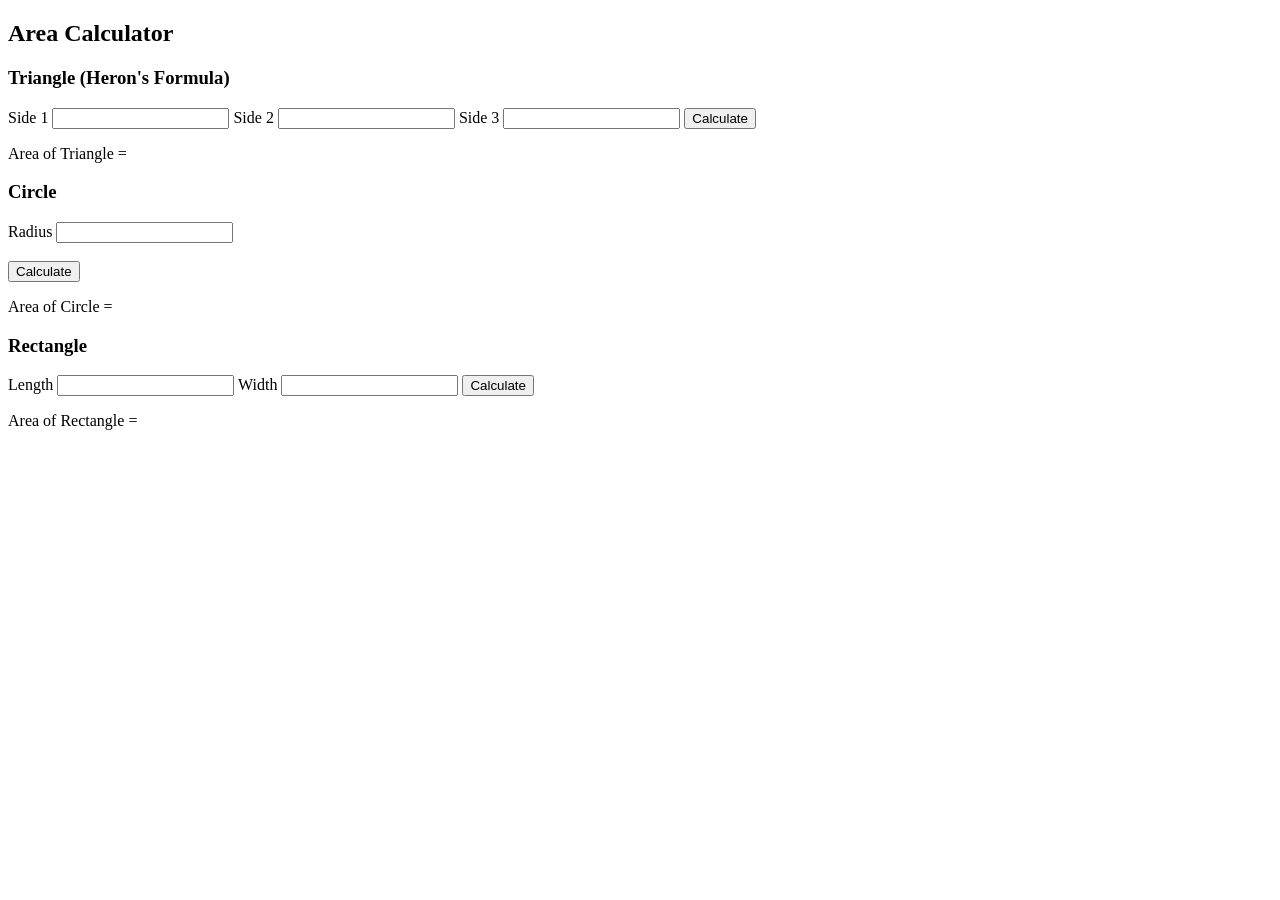
<file: 1 areas/index.html>
<!DOCTYPE html>
<html lang="en">
<head>
    <meta charset="UTF-8">
    <meta http-equiv="X-UA-Compatible" content="IE=edge">
    <meta name="viewport" content="width=device-width, initial-scale=1.0">
    <script src="script.js"></script>
    <title>Exp 1</title>
</head>
<body>
    <h2>Area Calculator</h2>
    <div>
        <h3>Triangle (Heron's Formula)</h3>
        <label>Side 1</label>
        <input type="number" id="side1" >

        <label>Side 2</label>
        <input type="number" id="side2" >

        <label>Side 3</label>
        <input type="number" id="side3" >

        <button onclick="triangle()">Calculate</button>

        <p>Area of Triangle = <span id="triangle"></span></p>
    </div>

    <div>
        <h3>Circle</h3>
        <label>Radius</label>
        <input type="number" id="radius" >
        <br><br>

        <button onclick="circle()">Calculate</button>

        <p>Area of Circle = <span id="circle"></span></p>
    </div>


    <div>
        <h3>Rectangle</h3>
        <label for="Length">Length</label>
        <input type="number" id="length"  size="18" onfocus="this.value=''">

        <label for="width">Width</label>
        <input type="number" id="width"  size="18" onfocus="this.value=''">

        <button onclick="rectangle()">Calculate</button>

        <p>Area of Rectangle = <span id="rectangle"></span></p>
    </div>
</body>
</html>
</file>
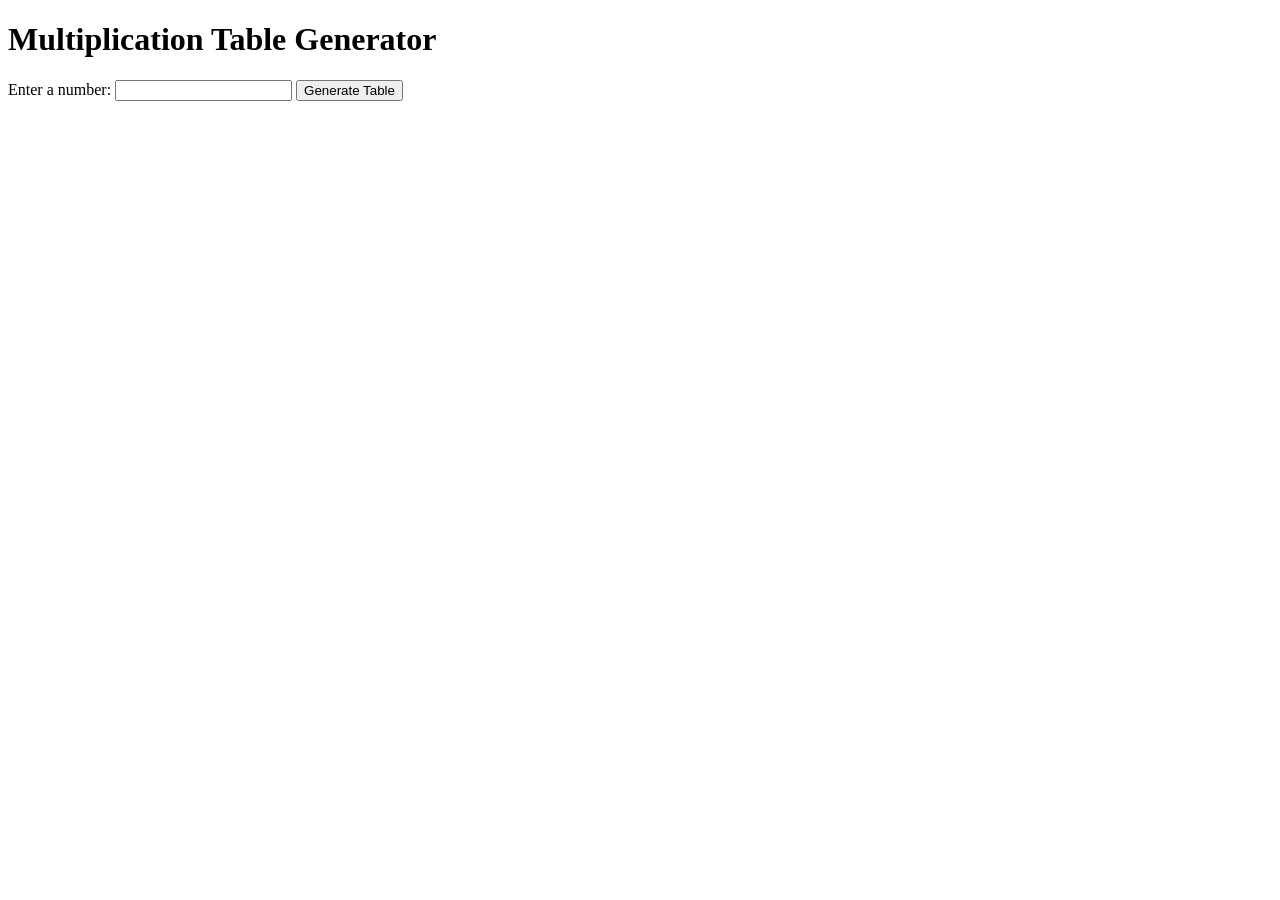
<file: 2 table/index.html>
<!DOCTYPE html>
<html lang="en">
<head>
<meta charset="UTF-8">
<meta name="viewport" content="width=device-width, initial-scale=1.0">
<title>Multiplication Table Generator</title>
</head>
<body>
  <h1>Multiplication Table Generator</h1>
  <label for="number">Enter a number:</label>
  <input type="number" id="number" />
  <button id="generateBtn">Generate Table</button>
  <div id="tableContainer"></div> 
  <script src="script.js"></script>
</body>
</html>
</file>
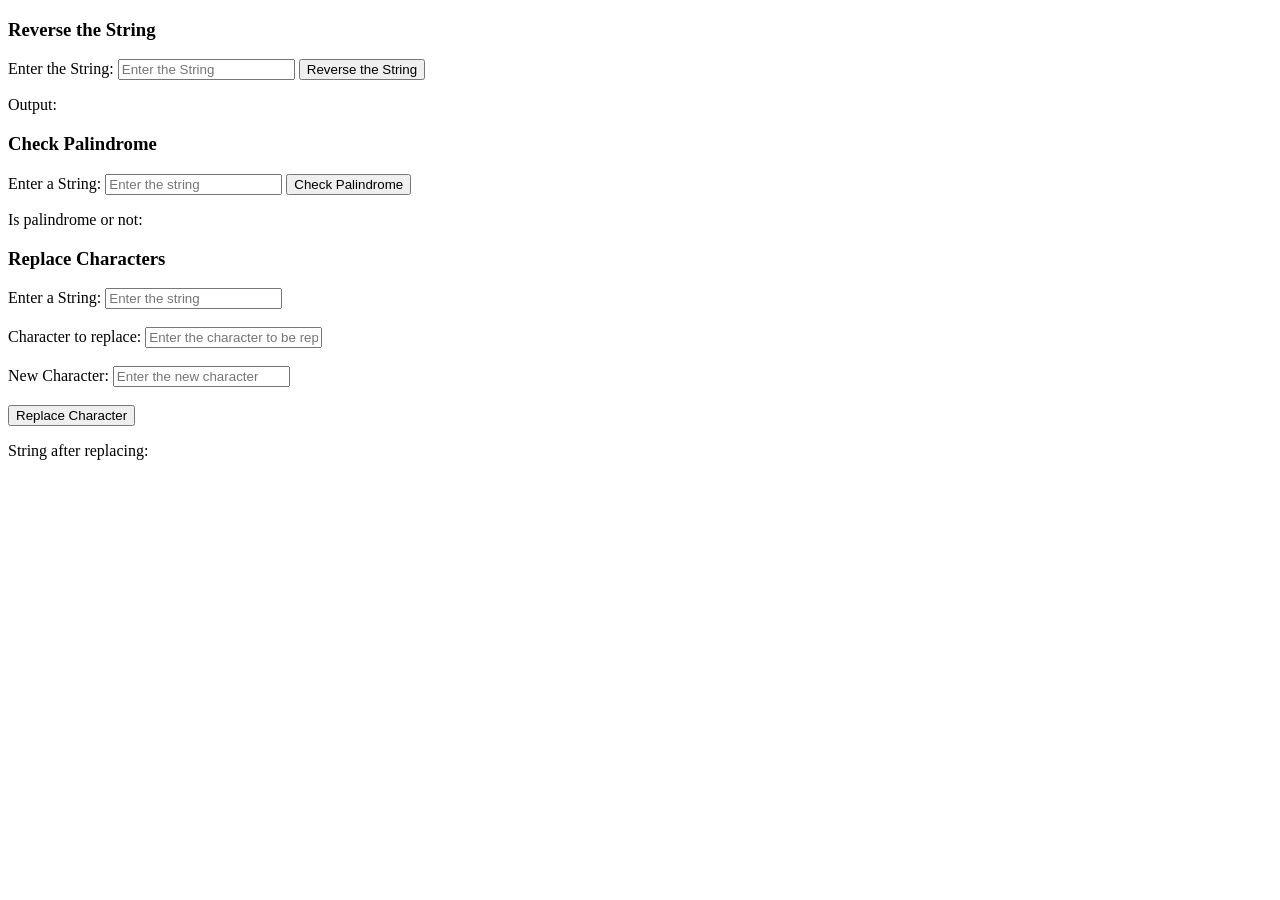
<file: 3 reverse palindrome replace string/index.html>
<!DOCTYPE html>
<html lang="en">
<head>
    <meta charset="UTF-8">
    <meta http-equiv="X-UA-Compatible" content="IE=edge">
    <meta name="viewport" content="width=device-width, initial-scale=1.0">
    <!-- <link rel="stylesheet" href="styles.css"> -->
    <script src="script.js"></script>
    <title>String Operations</title>
</head>
<body>
    <div class="container">        
        <div class="operation">
            <h3>Reverse the String</h3>
            <label for="s">Enter the String:</label>
            <input type="text" id="s" placeholder="Enter the String">
            <button onclick="reverse()">Reverse the String</button>
            <p class="output">Output: <span id="display1"></span></p>
        </div>

        <div class="operation">
            <h3>Check Palindrome</h3>
            <label for="string1">Enter a String:</label>
            <input id="string1" placeholder="Enter the string">
            <button onclick="is_pal()">Check Palindrome</button>
            <p class="output">Is palindrome or not: <span id="pal"></span></p>
        </div>

        <div class="operation">
            <h3>Replace Characters</h3>
            <label for="string3">Enter a String:</label>
            <input id="string3" placeholder="Enter the string">
            <br><br>
            <label for="char1">Character to replace:</label>
            <input id="char1" placeholder="Enter the character to be replaced">
            <br><br>
            <label for="char2">New Character:</label>
            <input id="char2" placeholder="Enter the new character">
            <br><br>
            <button onclick="replaced()">Replace Character</button>
            
        </div>

        <div>
            <p class="output">String after replacing: <span id="rep"></span></p>
        </div>

    </div>
</body>
</html>
</file>
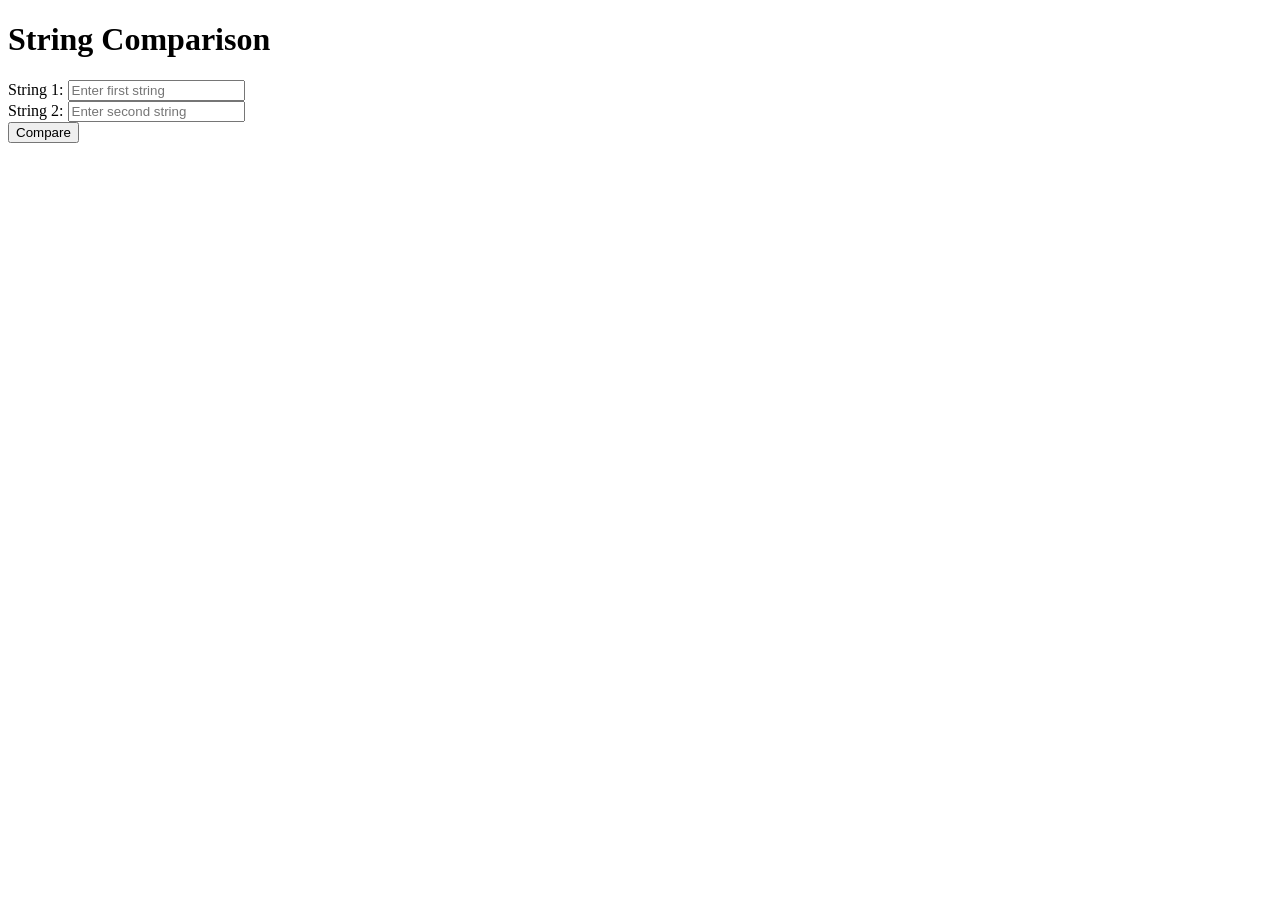
<file: 4 string comparison/index.html>
<!DOCTYPE html>
<html lang="en">
<head>
    <meta charset="UTF-8">
    <meta name="viewport" content="width=device-width, initial-scale=1.0">
    <title>String Comparison</title>
</head>
<body>
    <h1>String Comparison</h1>
    <label for="string1">String 1:</label>
    <input type="text" id="string1" placeholder="Enter first string">
    <br/>
    <label for="string2">String 2:</label>
    <input type="text" id="string2" placeholder="Enter second string">
    <br/>
    <button id="compareButton" onclick="compareStrings()">Compare</button>
    <p id="result"></p>
    <script src="script.js"></script>
</body>
</html>
</file>
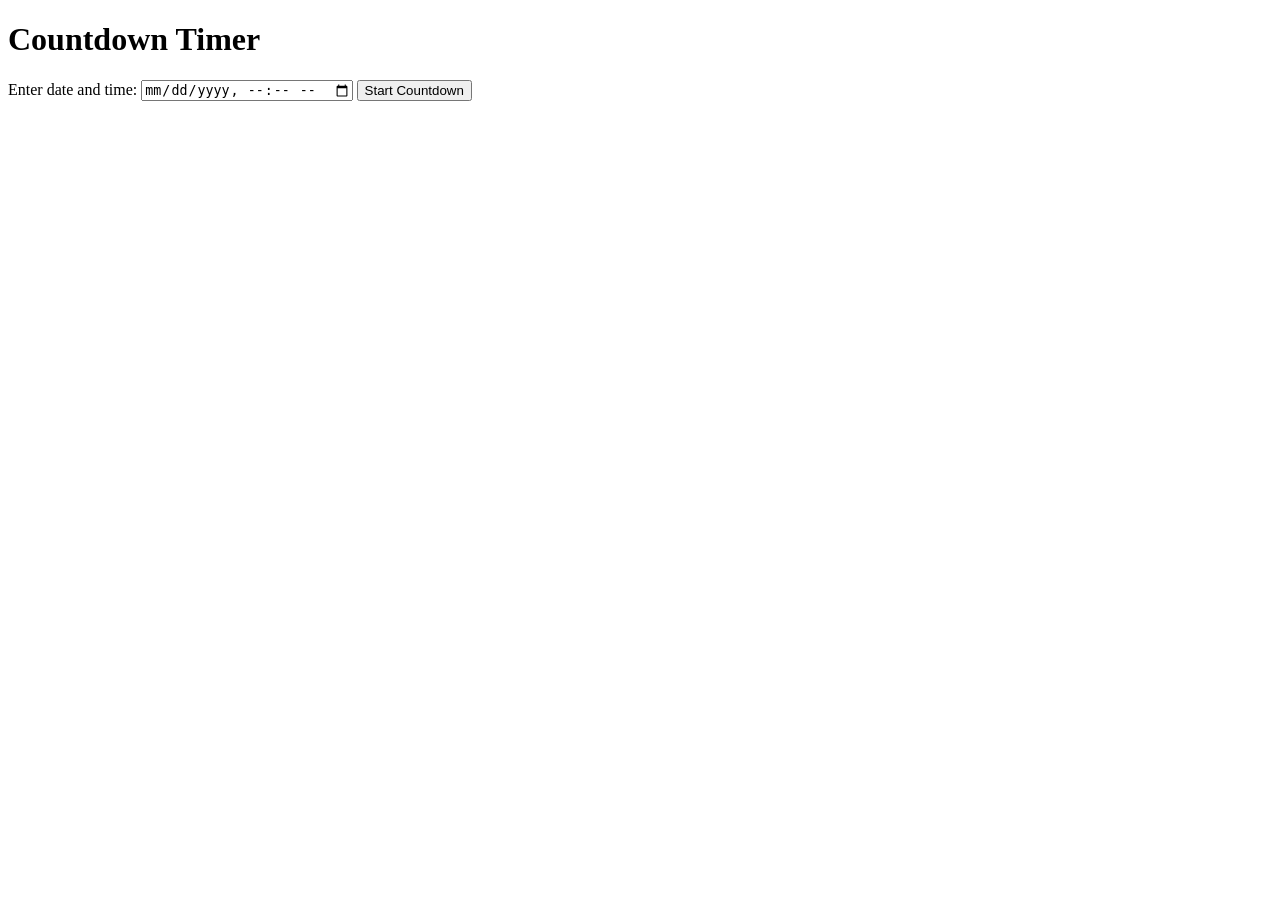
<file: 5 counter/index.html>
<!DOCTYPE html>
<html lang="en">
<head>
  <meta charset="UTF-8">
  <meta name="viewport" content="width=device-width, initial-scale=1.0">
  <title>Countdown Timer</title>
</head>
<body>

  <h1>Countdown Timer</h1>

  <label for="datetimeInput">Enter date and time:</label>
  <input type="datetime-local" id="datetimeInput">
  <button onclick="startCountdown()">Start Countdown</button>

  <div id="countdown"></div>

  <script src="script.js"></script>
</body>
</html>
</file>
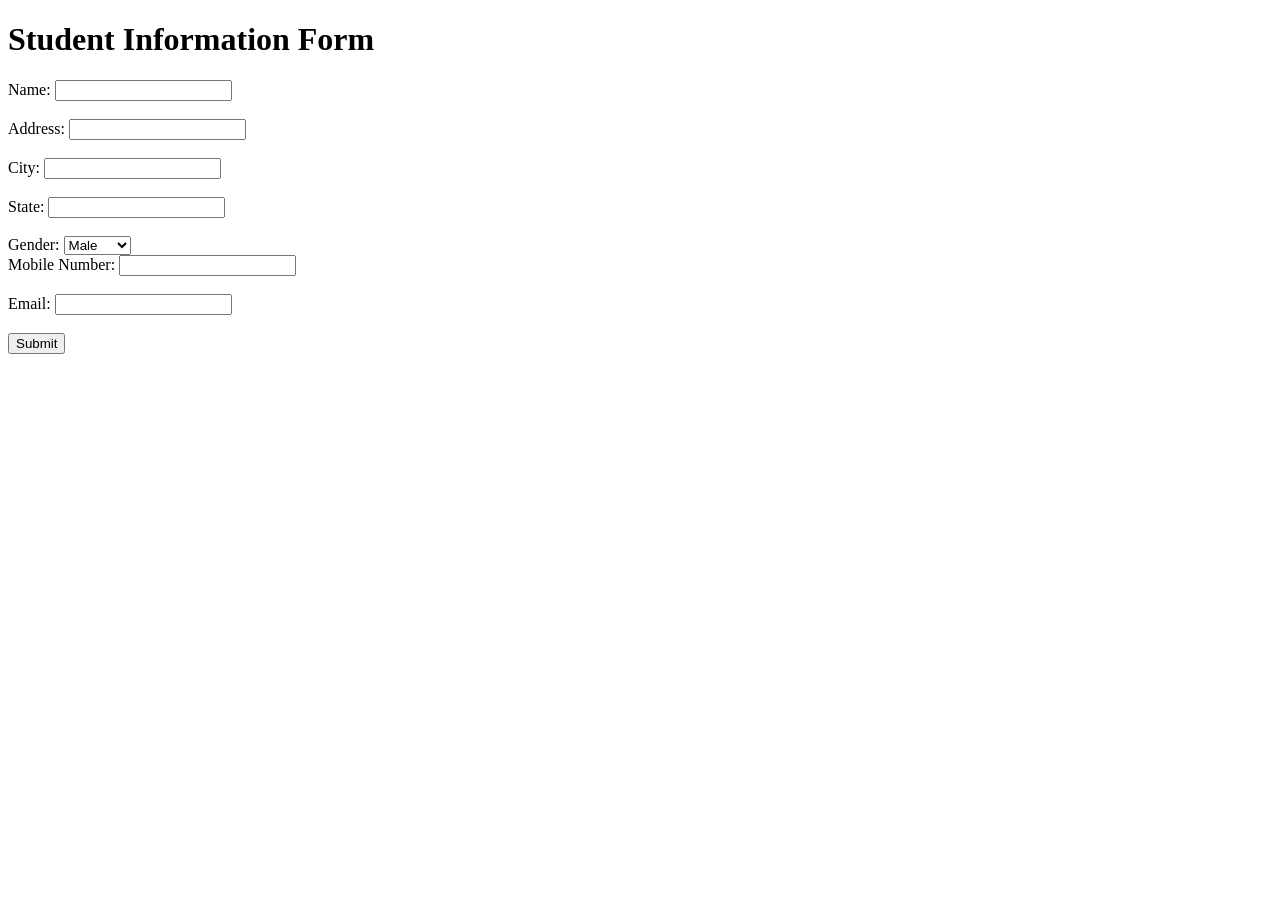
<file: 9 form vali/index.html>
<!DOCTYPE html>
<html lang="en">
<head>
    <meta charset="UTF-8">
    <meta name="viewport" content="width=device-width, initial-scale=1.0">
    <title>Student Information Form</title>
    
</head>
<body>
    <div class="form-container">
        <h1>Student Information Form</h1>
        <form onsubmit="validateForm(event)">
            <label for="name">Name:</label>
            <input type="text" id="name" required><br>
            <span id="nameError" class="error"></span><br>

            <label for="address">Address:</label>
            <input type="text" id="address" required><br>
            <span id="addressError" class="error"></span><br>

            <label for="city">City:</label>
            <input type="text" id="city" required><br>
            <span id="cityError" class="error"></span><br>

            <label for="state">State:</label>
            <input type="text" id="state" required><br>
            <span id="stateError" class="error"></span><br>

            <label for="gender">Gender:</label>
            <select id="gender" required>
                <option value="male">Male</option>
                <option value="female">Female</option>
                <option value="other">Other</option>
            </select><br>

            <label for="mobile">Mobile Number:</label>
            <input type="text" id="mobile" required><br>
            <span id="mobileError" class="error"></span><br>

            <label for="email">Email:</label>
            <input type="email" id="email" required><br>
            <span id="emailError" class="error"></span><br>

            <button type="submit">Submit</button>
        </form>
    </div>

    <script src="script.js"></script>
</body>
</html>
</file>
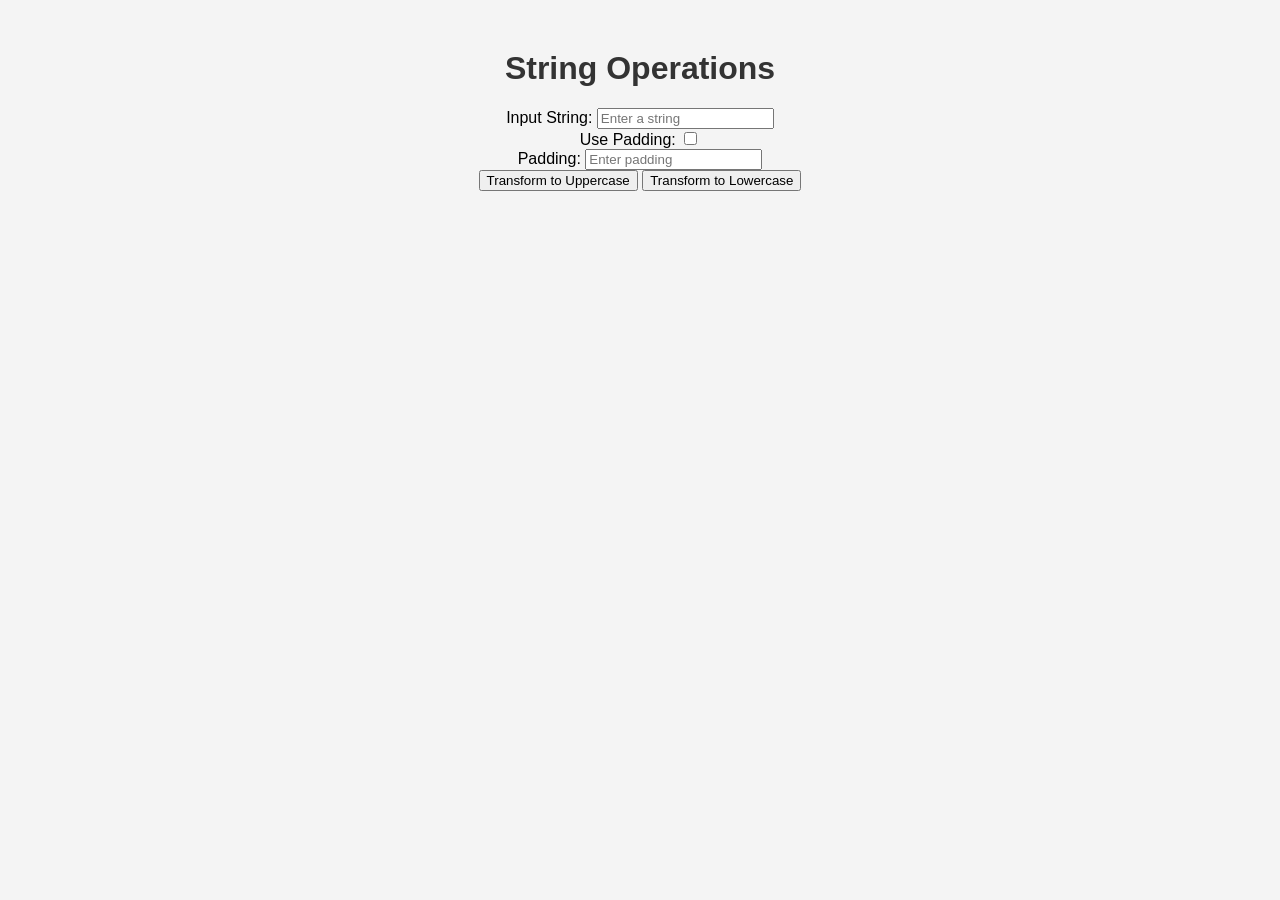
<file: padding to string.html>
<!DOCTYPE html>
<html lang="en">
<head>
    <meta charset="UTF-8">
    <meta name="viewport" content="width=device-width, initial-scale=1.0">
    <title>String Operations</title>
    <style>
        body {
            font-family: Arial, sans-serif;
            background-color: #f4f4f4;
            text-align: center;
            margin: 50px;
        }
        h1 {
            color: #333;
        }
        p {
            color: #666;
        }
    </style>
</head>
<body>
    <h1>String Operations</h1>
    
    <script>
        function transformString(isUpperCase) {
            var inputString = document.getElementById("inputString").value;
            var usePadding = document.getElementById("usePadding").checked;
            var padding = usePadding ? document.getElementById("padding").value : "";

            var transformedString = isUpperCase ? inputString.toUpperCase() : inputString.toLowerCase();
            transformedString = usePadding ? padding + " " + transformedString : transformedString;

            document.getElementById("result").innerText = transformedString;
        }
    </script>

    <label for="inputString">Input String:</label>
    <input type="text" id="inputString" placeholder="Enter a string">

    <br>

    <label for="usePadding">Use Padding:</label>
    <input type="checkbox" id="usePadding">

    <br>

    <label for="padding">Padding:</label>
    <input type="text" id="padding" placeholder="Enter padding">

    <br>

    <button onclick="transformString(true)">Transform to Uppercase</button>
    <button onclick="transformString(false)">Transform to Lowercase</button>

    <br>

    <p id="result"></p>
</body>
</html>
</file>
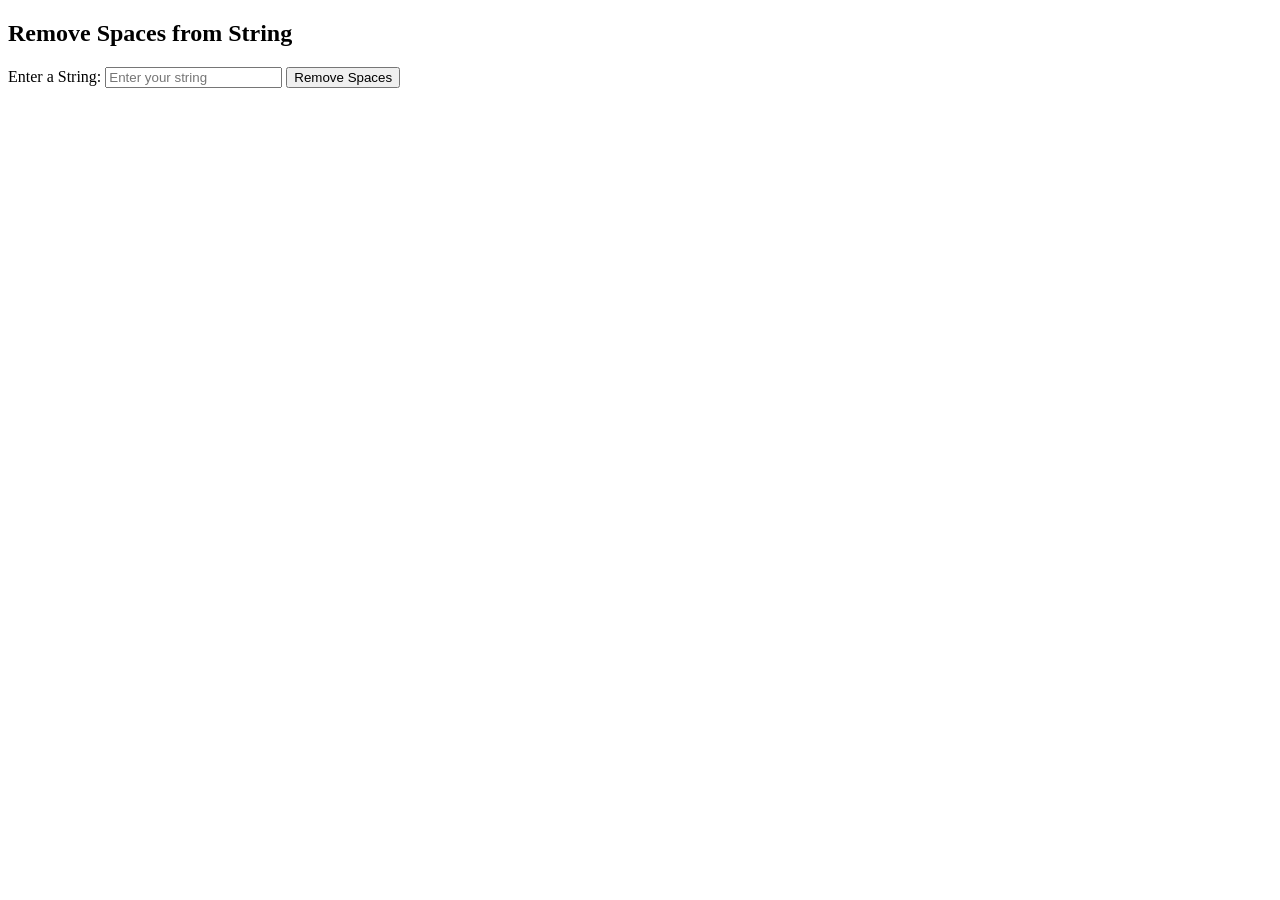
<file: remove spaces from string.html>
<!DOCTYPE html>
<html lang="en">
<head>
    <meta charset="UTF-8">
    <meta name="viewport" content="width=device-width, initial-scale=1.0">
    <title>Remove Spaces</title>
</head>
<body>

    <h2>Remove Spaces from String</h2>

    <label for="inputString">Enter a String:</label>
    <input type="text" id="inputString" placeholder="Enter your string">

    <button onclick="removeSpaces()">Remove Spaces</button>

    <p id="output"></p>

    <script>
        function removeSpaces() {
            
            var inputString = document.getElementById('inputString').value;

            
            var outputString = inputString.replace(/\s/g, '');

            
            document.getElementById('output').innerText = 'Output String: ' + outputString;
        }
    </script>

</body>
</html>
</file>
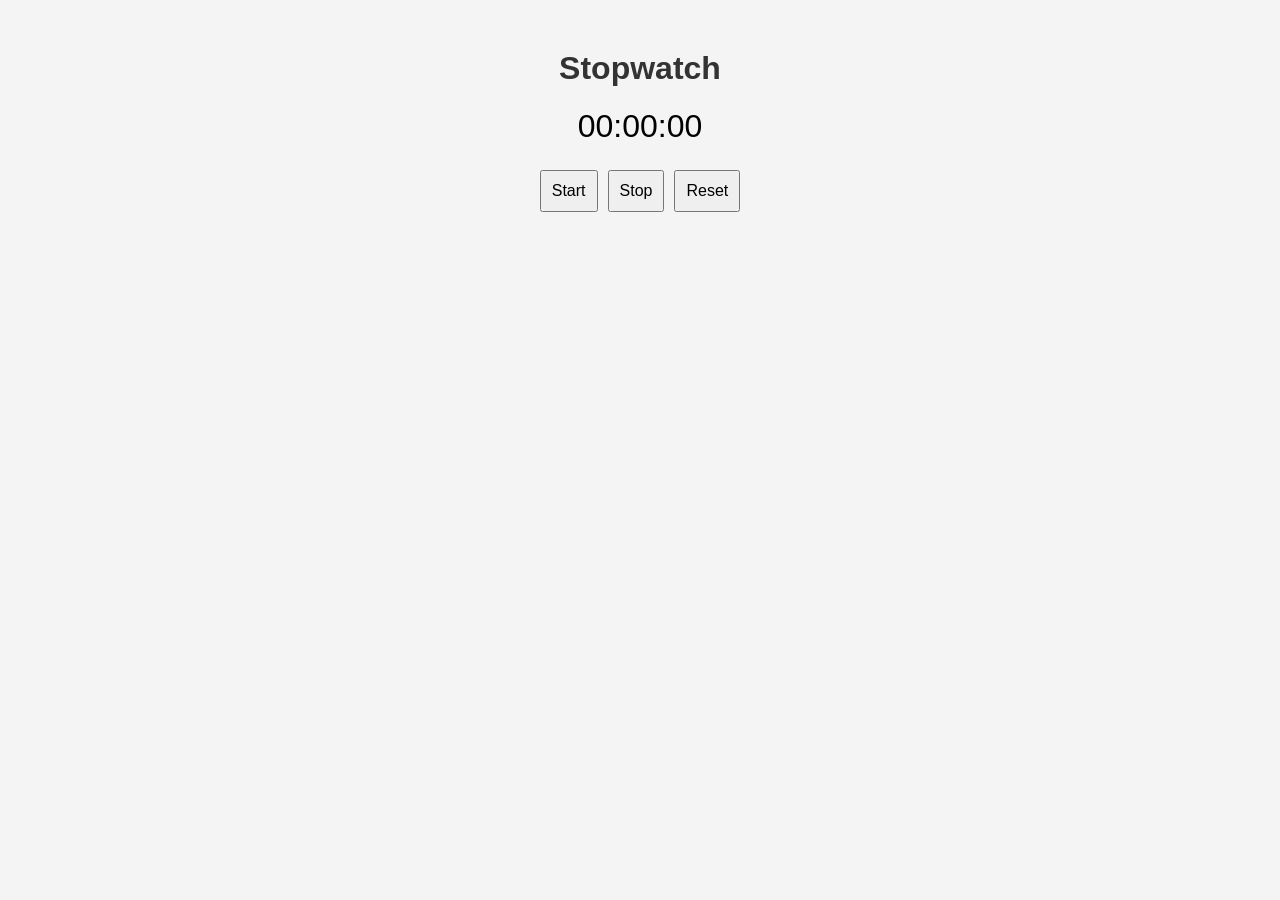
<file: stopwatch.html>
<!DOCTYPE html>
<html lang="en">
<head>
    <meta charset="UTF-8">
    <meta name="viewport" content="width=device-width, initial-scale=1.0">
    <title>Stopwatch</title>
    <style>
        body {
            font-family: Arial, sans-serif;
            background-color: #f4f4f4;
            text-align: center;
            margin: 50px;
        }
        h1 {
            color: #333;
        }
        #display {
            font-size: 2em;
            margin: 20px;
        }
        #controls {
            display: flex;
            justify-content: center;
        }
        button {
            font-size: 1em;
            margin: 5px;
            padding: 10px;
            cursor: pointer;
        }
    </style>
</head>
<body>
    <h1>Stopwatch</h1>
    
    <div id="display">00:00:00</div>

    <div id="controls">
        <button onclick="startStopwatch()">Start</button>
        <button onclick="stopStopwatch()">Stop</button>
        <button onclick="resetStopwatch()">Reset</button>
    </div>

    <script>
        var stopwatchInterval;
        var elapsedTime = 0;

        function startStopwatch() {
            stopwatchInterval = setInterval(updateDisplay, 1000);
        }

        function stopStopwatch() {
            clearInterval(stopwatchInterval);
        }

        function resetStopwatch() {
            clearInterval(stopwatchInterval);
            elapsedTime = 0;
            updateDisplay();
        }

        function updateDisplay() {
            var hours = Math.floor(elapsedTime / 3600);
            var minutes = Math.floor((elapsedTime % 3600) / 60);
            var seconds = elapsedTime % 60;

            var displayString = formatTime(hours) + ":" + formatTime(minutes) + ":" + formatTime(seconds);

            document.getElementById("display").innerText = displayString;
            elapsedTime++;
        }

        function formatTime(time) {
            return time < 10 ? "0" + time : time;
        }
    </script>
</body>
</html>
</file>
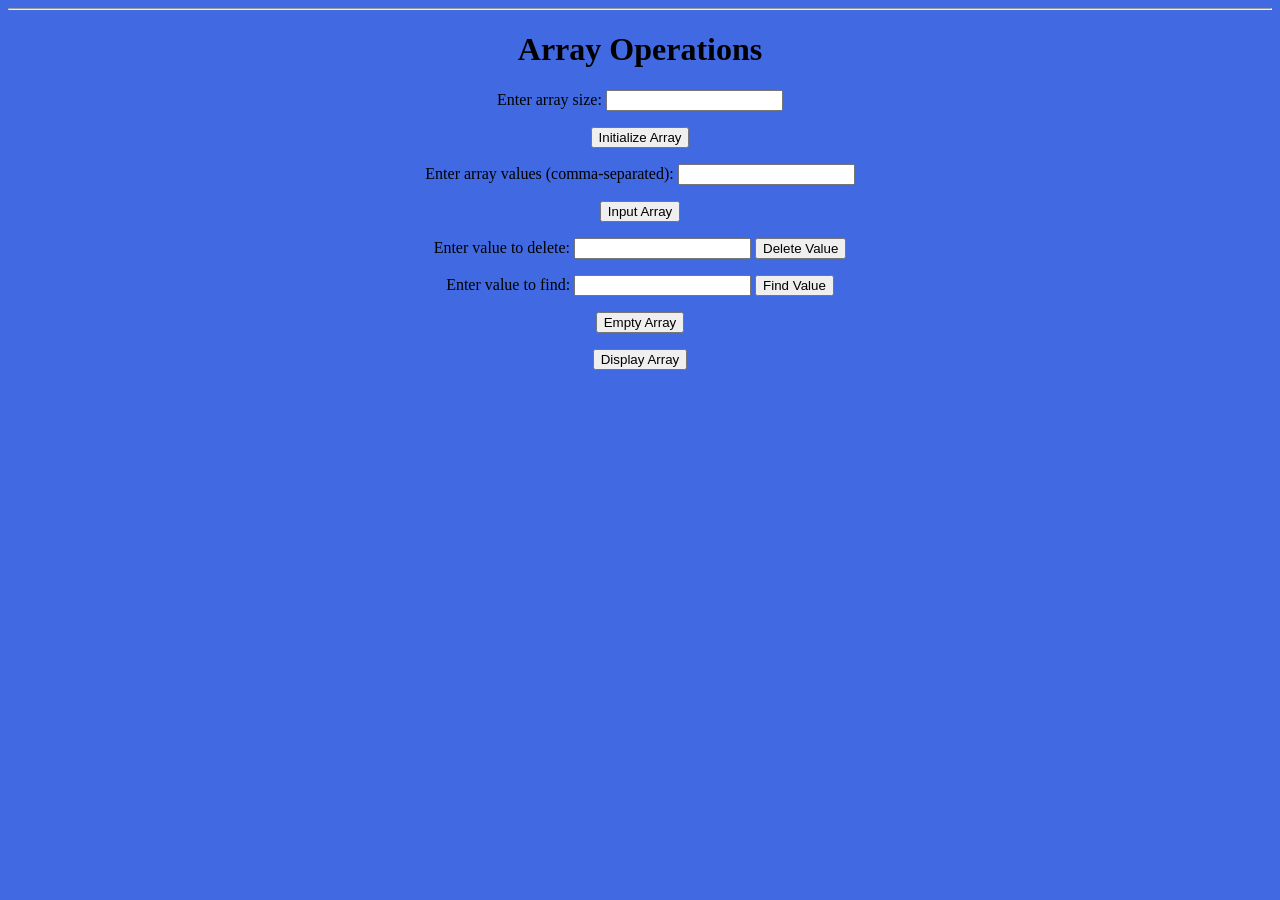
<file: 6 array operations/new.html>
<!DOCTYPE html>
<html lang="en">

<head>
    <meta charset="UTF-8">
    <meta http-equiv="X-UA-Compatible" content="IE=edge">
    <meta name="viewport" content="width=device-width, initial-scale=1.0">
    <title>Array Operations</title>
</head>

<body style="text-align: center; background-color: royalblue;">

    <hr>
    <h1>Array Operations</h1>
    Enter array size: <input id="arraySize" name="arraySize">
    <p><button onclick="initializeArray()">Initialize Array</button></p>
    Enter array values (comma-separated): <input id="arr" name="arr">
    <p><button onclick="arrayInput()">Input Array</button></p>
    <p>Enter value to delete: <input id="delete" name="delete">
    <button onclick="deleteValue()">Delete Value</button></p>
    <p>Enter value to find: <input id="fnd" name="fnd">
    <button onclick="findValue()">Find Value</button></p>
    <p><button onclick="emptyArray()">Empty Array</button></p>
    <p><button onclick="displayArray()">Display Array</button></p>
    <p id="res"></p>

    <script>
        var myArray = [];
        var arraySize = 0;

        function initializeArray() {
            arraySize = parseInt(document.getElementById('arraySize').value);
            myArray = [];
            var str = "Array initialized with size: " + arraySize;
            document.getElementById("res").innerHTML = str;
        }

        function arrayInput() {
            if (arraySize === 0) {
                document.getElementById("res").innerHTML = "Initialize the array size first.";
                return;
            }
            var arr = document.getElementById('arr').value;
            var elements = arr.split(',');

            if (elements.length > arraySize) {
                document.getElementById("res").innerHTML = "Error: Input exceeds array size.";
                return;
            }

            myArray = elements;
            var str = "Array: " + myArray.join(', ');
            document.getElementById("res").innerHTML = str;
        }

        function deleteValue() {
            var val = document.getElementById('delete').value;
            var index = myArray.indexOf(val);
            if (index === -1) {
                var str = "Value: " + val + " is not present in the array";
                document.getElementById("res").innerHTML = str;
            } else {
                myArray.splice(index, 1);
                var str = "Value: " + val + " is deleted";
                document.getElementById("res").innerHTML = str;
            }
        }

        function findValue() {
            var val = document.getElementById('fnd').value;
            var index = myArray.indexOf(val);
            if (index === -1) {
                var str = "Value: " + val + " is not present in the array";
                document.getElementById("res").innerHTML = str;
            } else {
                var str = "Value: " + val + " is present in the array at index " + index;
                document.getElementById("res").innerHTML = str;
            }
        }

        function emptyArray() {
            myArray = [];
            document.getElementById("res").innerHTML = "Array is Emptied";
        }

        function displayArray() {
            var str = "Array: " + myArray.join(', ');
            document.getElementById("res").innerHTML = str;
        }
    </script>
</body>

</html>
</file>
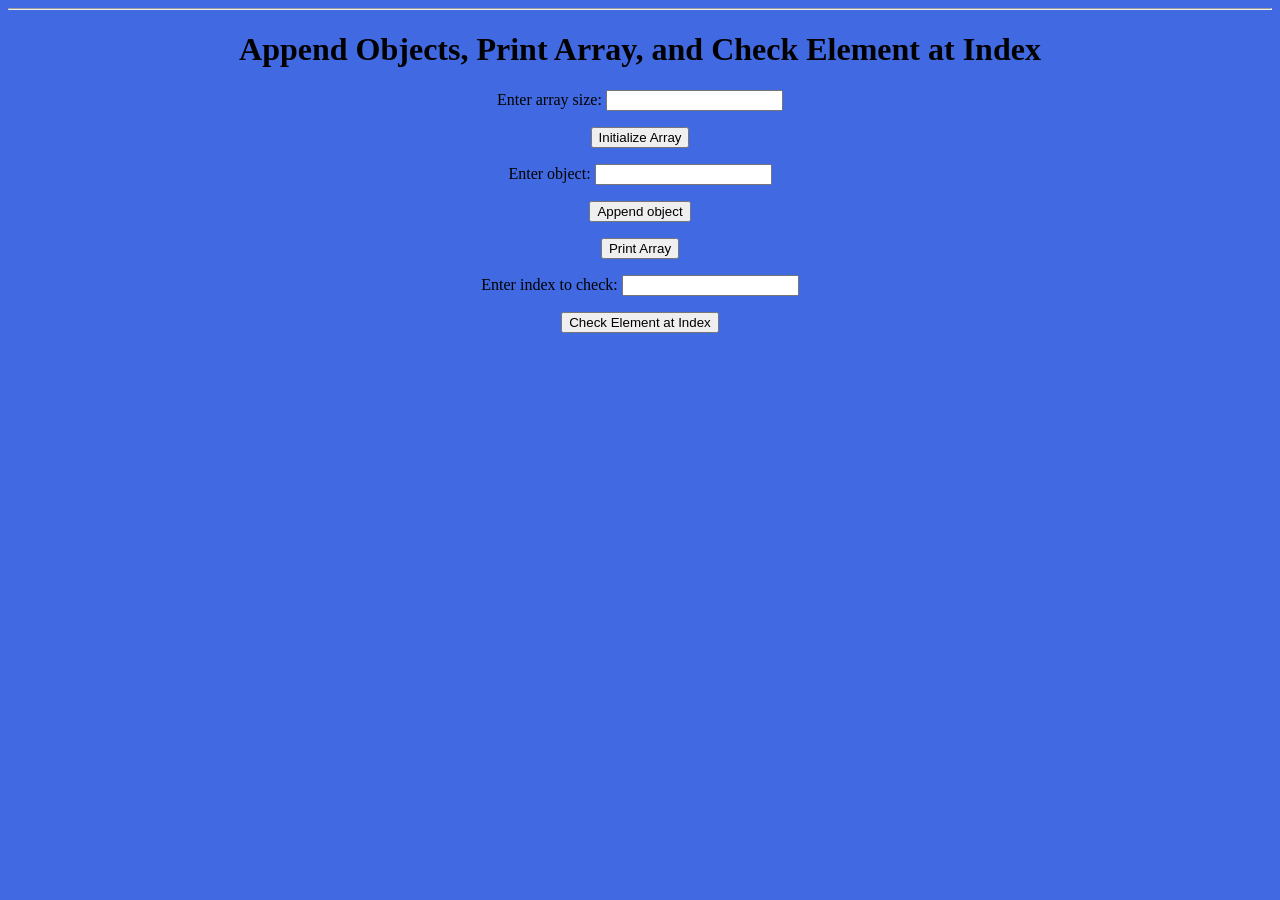
<file: 7 array with obj/7.html>
<!DOCTYPE html>
<html lang="en">

<head>
    <meta charset="UTF-8">
    <meta http-equiv="X-UA-Compatible" content="IE=edge">
    <meta name="viewport" content="width=device-width, initial-scale=1.0">
    <title>Document</title>
</head>

<body style="text-align: center; background-color: royalblue;">

    <hr>
    <h1>Append Objects, Print Array, and Check Element at Index</h1>
    Enter array size: <input id="arraySize" name="arraySize">
    <p><button onclick="initializeArray()">Initialize Array</button></p>
    Enter object: <input id="obj" name="obj">
    <p><button onclick="appendObject()">Append object</button></p>
    <p><button onclick="printArray()">Print Array</button></p>
    Enter index to check: <input id="indexToCheck" name="indexToCheck">
    <p><button onclick="checkElementAtIndex()">Check Element at Index</button></p>
    <p id="ans"></p>

    <script>
        var objectsArray = [];
        var arraySize = 0;

        function initializeArray() {
            arraySize = parseInt(document.getElementById("arraySize").value);
            objectsArray = []; // Initialize as an empty array
            document.getElementById("ans").innerHTML = "Array initialized with size: " + arraySize;
        }

        function appendObject() {
            var target = document.getElementById("obj").value;
            if (arraySize === 0) {
                document.getElementById("ans").innerHTML = "Initialize the array size first.";
                return;
            }
            if (objectsArray.length >= arraySize) {
                document.getElementById("ans").innerHTML = "Array is full. Cannot add more elements.";
                return;
            }
            if (target.startsWith("[") && target.endsWith("]")) {
                target = JSON.parse(target);
            }
            objectsArray.push(target);
            document.getElementById("ans").innerHTML = "Object appended: " + target;
        }

        function printArray() {
            document.getElementById("ans").innerHTML = "Array: " + JSON.stringify(objectsArray);
        }

        function checkElementAtIndex() {
            var index = parseInt(document.getElementById("indexToCheck").value);
            if (index >= 0 && index < objectsArray.length) {
                var element = objectsArray[index];
                var isObjectAnArray = Array.isArray(element);
                document.getElementById("ans").innerHTML = "Element at index " + index + ": " + JSON.stringify(element) + "<br>Is it an Array? " + isObjectAnArray;
            } else {
                document.getElementById("ans").innerHTML = "Invalid index. Please enter a valid index within the array's bounds.";
            }
        }
    </script>
</body>

</html>
</file>
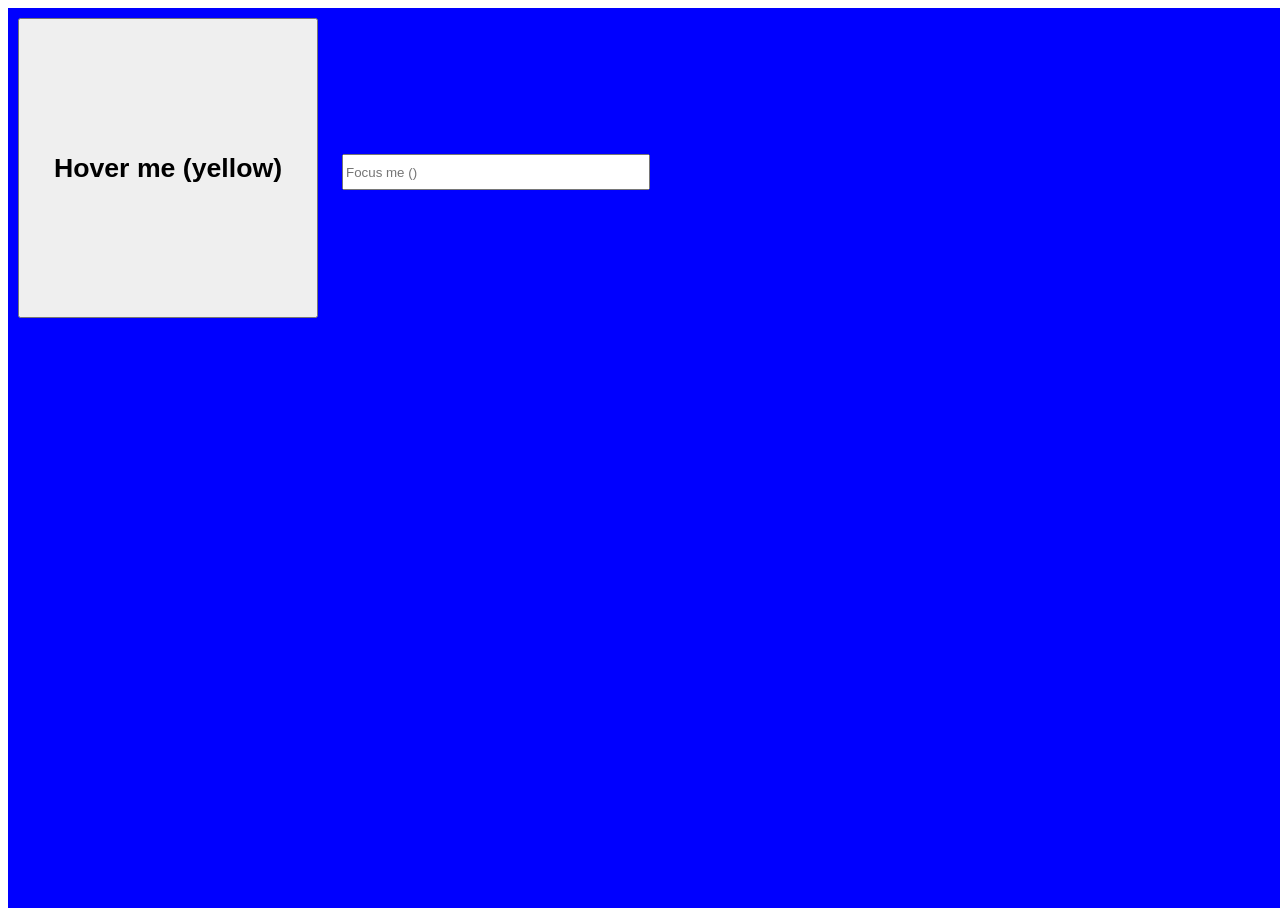
<file: 8 event handlers/8.html>
<!DOCTYPE html>
<html>
<head>
    <title>Background Color Changer</title>
    <style>
        button {
            width: 300px;
            height: 300px;
            margin: 10px;
        }

        input[type="text"] {
            width: 300px;
            height: 30px;
            margin: 10px;
        }
    </style>
</head>
<body>
    <div id="main-container" style="background-color: blue; width: 100vw; height: 100vh;">
        <button id="hoverButton">
            <h1>Hover me (yellow)</h1>
        </button>
        <input type="text" id="focusInput" placeholder= "Focus me ()" onfocus="changeBackgroundColor('Red')">
    </div>



    <script>
        const mainContainer = document.getElementById('main-container');
        const hoverButton = document.getElementById('hoverButton');
        const focusInput = document.getElementById('focusInput');

       
        hoverButton.addEventListener('mouseover', function() {
            mainContainer.style.backgroundColor = 'yellow';
        });

        hoverButton.addEventListener('mouseout', function() {
            mainContainer.style.backgroundColor = 'blue';
        });

        function changeBackgroundColor(color) {
            focusInput.style.backgroundColor = color;
        }
    </script>
</body>
</html>
</file>
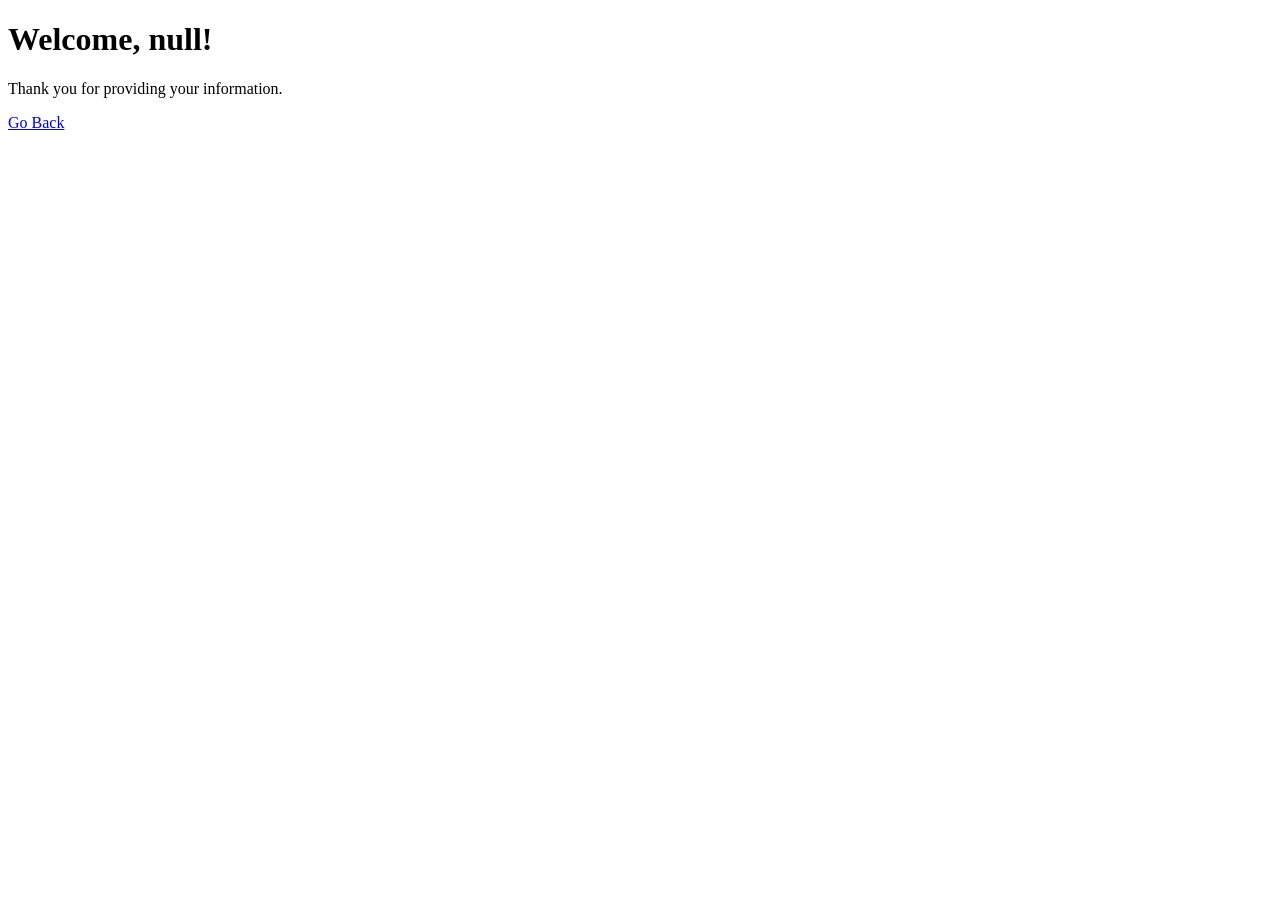
<file: 9 form vali/welcome.html>
<!DOCTYPE html>
<html lang="en">
<head>
    <meta charset="UTF-8">
    <meta name="viewport" content="width=device-width, initial-scale=1.0">
    <title>Welcome Page</title>
    <!-- <style>
        body {
            font-family: 'Courier New', monospace;
            background-color: #e8e8e8;
            text-align: center;
        }

        .welcome-container {
            max-width: 600px;
            margin: 100px auto;
            background-color: #fff;
            padding: 20px;
            border-radius: 10px;
            box-shadow: 0 2px 4px rgba(0, 0, 0, 0.1);
        }

        .welcome-message {
            font-size: 24px;
            margin-bottom: 20px;
        }

        .user-name {
            font-weight: bold;
            color: #007bff;
        }

        .back-button {
            background-color: #007bff;
            color: white;
            padding: 10px 20px;
            border: none;
            border-radius: 4px;
            cursor: pointer;
            text-decoration: none;
            font-size: 16px;
            margin-top: 20px;
        }

        .back-button:hover {
            background-color: #170443;
        }
    </style> -->
</head>
<body>
    <div class="welcome-container">
        <div class="welcome-message">
            <h1>Welcome, <span class="user-name" id="userName"></span>!</h1>
            <p>Thank you for providing your information.</p>
        </div>
        <a href="index.html" class="back-button">Go Back</a>
    </div>

    <script>
        const params = new URLSearchParams(window.location.search);
        const userName = params.get('name');
        document.getElementById('userName').textContent = decodeURIComponent(userName);
    </script>
</body>
</html>
</file>
